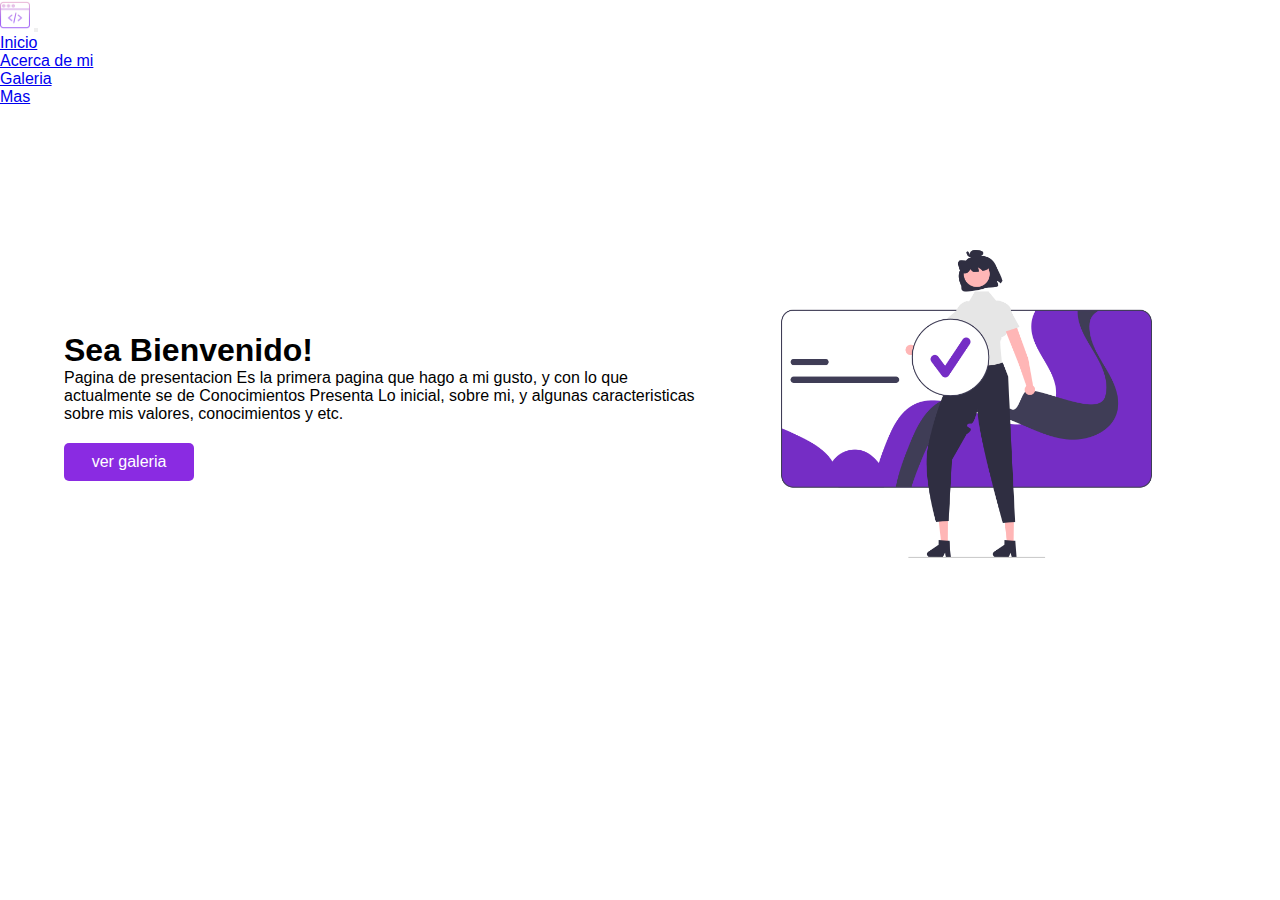
<file: index.html>
<!DOCTYPE html>
<html lang="en">
<head>
    <meta charset="UTF-8">
    <meta http-equiv="X-UA-Compatible" content="IE=edge">
    <meta name="viewport" content="width=device-width, initial-scale=1.0">
    <link rel="stylesheet" href="./static/style.css">
    <!-- CSS only -->
<link href="https://cdn.jsdelivr.net/npm/bootstrap@5.1.3/dist/css/bootstrap.min.css" rel="stylesheet" integrity="sha384-1BmE4kWBq78iYhFldvKuhfTAU6auU8tT94WrHftjDbrCEXSU1oBoqyl2QvZ6jIW3" crossorigin="anonymous">
    <title>Inicio</title>
</head>
<body> 
  
    <!--Navbar-->
    <nav class="navbar navbar-expand-lg navbar-light bg-light">
      <div class="container-fluid">
        <a class="navbar-brand" href="./index.html"><img src="./static/Imagenes/icon-code.png" width="30px"></a>
        <button class="navbar-toggler" type="button" data-bs-toggle="collapse" data-bs-target="#navbarNav" aria-controls="navbarNav" aria-expanded="false" aria-label="Toggle navigation">
          <span class="navbar-toggler-icon"></span>
        </button>
        <div class="collapse navbar-collapse" id="navbarNav">
          <ul class="navbar-nav">
            <li class="nav-item">
              <a class="nav-link active" aria-current="page" href="./index.html">Inicio</a>
            </li>
            <li class="nav-item">
              <a class="nav-link" href="./aboutme.html">Acerca de mi</a>
            </li>
            <li class="nav-item">
              <a class="nav-link" href="./galery.html">Galeria</a>
            </li>
            <li class="nav-item">
              <a class="nav-link" href="./datos.html">Mas</a>
            </li>
          </ul>
        </div>
      </div>
    </nav>  
  
    <!--Contenido principal-->
    <div class="header" header="1">
    <div class="grid">
      <div class="textos-hero  col-md-12 col-lg-6">
      <h1>Sea Bienvenido!</h1><span class="weigth-400"></span>
      <p class="Parrafo">
        Pagina de presentacion 
        Es la primera pagina que hago a mi gusto, y con lo que actualmente se de Conocimientos
        Presenta Lo inicial, sobre mi, y algunas caracteristicas sobre mis valores, conocimientos y etc.
      </p>
        <a href="./galery.html" class="cta">ver galeria</a>
    </div>
    <div class="img-hero col-md-12 col-lg-6">
      <img src="./static/Imagenes/portada.png"  class="img" alt="">
    </div>
  </div>
    <!-- JavaScript Bundle with Popper -->
<script src="https://cdn.jsdelivr.net/npm/bootstrap@5.1.3/dist/js/bootstrap.bundle.min.js" integrity="sha384-ka7Sk0Gln4gmtz2MlQnikT1wXgYsOg+OMhuP+IlRH9sENBO0LRn5q+8nbTov4+1p" crossorigin="anonymous"></script>
</body>
</html>
</file>
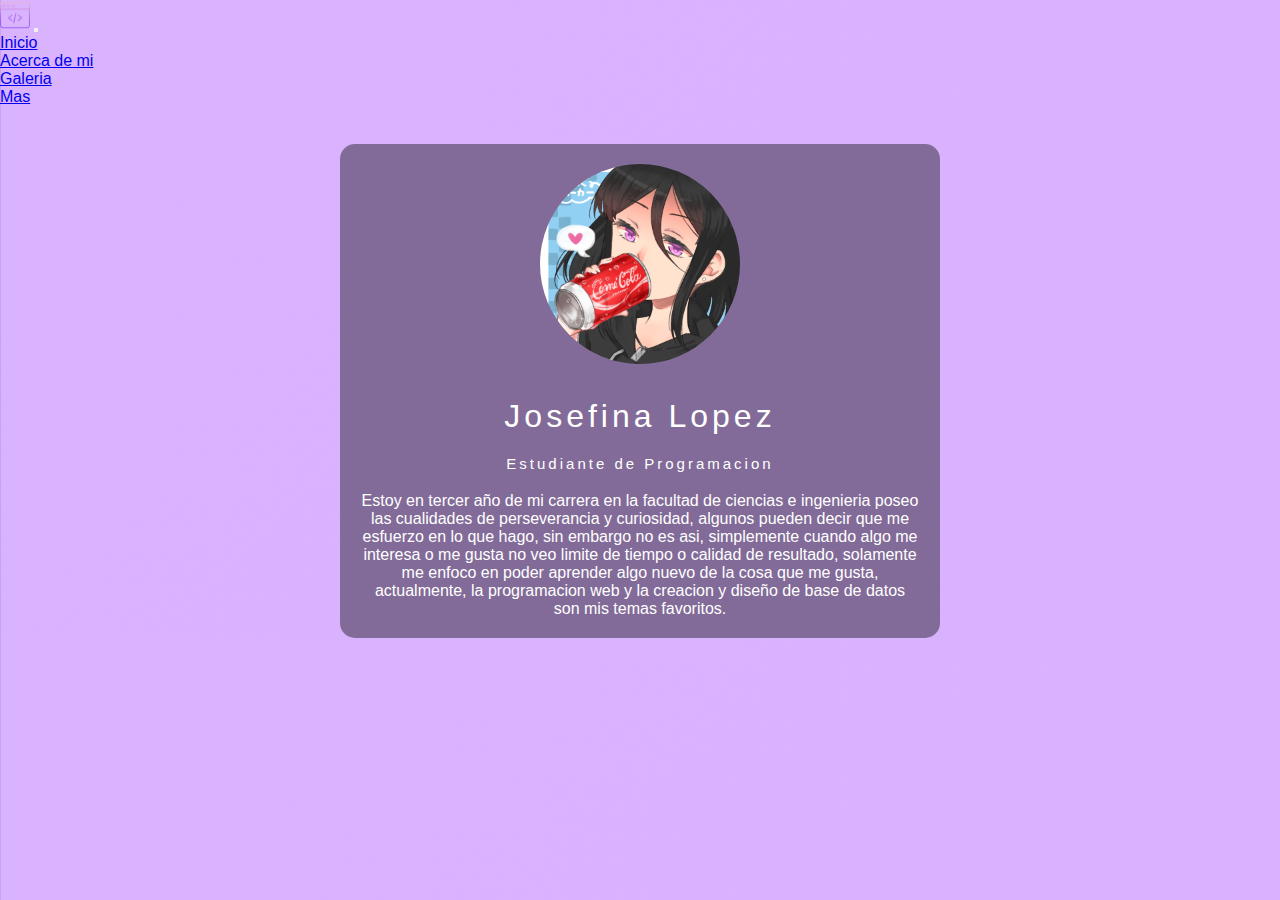
<file: aboutme.html>
<!DOCTYPE html>
<html lang="en">
<head>
    <meta charset="UTF-8">
    <meta http-equiv="X-UA-Compatible" content="IE=edge">
    <meta name="viewport" content="width=device-width, initial-scale=1.0">
    
    <!-- CSS only -->
<link href="https://cdn.jsdelivr.net/npm/bootstrap@5.1.3/dist/css/bootstrap.min.css" rel="stylesheet" integrity="sha384-1BmE4kWBq78iYhFldvKuhfTAU6auU8tT94WrHftjDbrCEXSU1oBoqyl2QvZ6jIW3" crossorigin="anonymous">
    <title>About me</title>
    <link rel="stylesheet" href="./static/style.css">
</head>
<body>

    <!--Navbar-->
    <nav class="navbar navbar-expand-lg navbar-light bg-light">
      <div class="container-fluid">
        <a class="navbar-brand" href="./index.html"><img src="./static/Imagenes/icon-code.png" width="30px"></a>
        <button class="navbar-toggler" type="button" data-bs-toggle="collapse" data-bs-target="#navbarNav" aria-controls="navbarNav" aria-expanded="false" aria-label="Toggle navigation">
          <span class="navbar-toggler-icon"></span>
        </button>
        <div class="collapse navbar-collapse" id="navbarNav">
          <ul class="navbar-nav">
            <li class="nav-item">
              <a class="nav-link active" aria-current="page" href="./index.html">Inicio</a>
            </li>
            <li class="nav-item">
              <a class="nav-link" href="./aboutme.html">Acerca de mi</a>
            </li>
            <li class="nav-item">
              <a class="nav-link" href="./galery.html">Galeria</a>
            </li>
            <li class="nav-item">
              <a class="nav-link" href="./datos.html">Mas</a>
            </li>
          </ul>
        </div>
      </div>
    </nav>  

    <!--Prueba de nuevo estilo de fondo animado XD-->
      <style>
        body{
          background-image: linear-gradient(135deg, #dab3ff,  #a287d3);
        background-size: 5000%;
        animation: animados 10s infinite; 
        }
        @keyframes animados{
          0%{
              background-position: 0% 50%;
          }
          50%{
              background-position: 100% 50%;
          }
          100%{
              background-position: 0% 100%;
          }
      }
      </style>
      <body>   
          
    <section>
      <div class="presentation">
        <img src="./static/Imagenes/perfil.png"  class="img-p" width="200" alt="">
        <h1 class="title-p">Josefina Lopez</h1>
        <h2 class="subtitle-p">Estudiante de Programacion</h2>
        <p>Estoy en tercer año de mi carrera en la facultad de ciencias e ingenieria
          poseo las cualidades de perseverancia y curiosidad, algunos pueden decir que me esfuerzo en lo que
          hago, sin embargo no es asi, simplemente cuando algo me interesa o me gusta no veo limite de tiempo 
          o calidad de resultado, solamente me enfoco en poder aprender algo nuevo de la cosa que me gusta, 
          actualmente, la programacion web y la creacion y diseño de base de datos son mis temas favoritos.
        </p>
      </div>
    </section>
  <!-- JavaScript Bundle with Popper -->
<script src="https://cdn.jsdelivr.net/npm/bootstrap@5.1.3/dist/js/bootstrap.bundle.min.js" integrity="sha384-ka7Sk0Gln4gmtz2MlQnikT1wXgYsOg+OMhuP+IlRH9sENBO0LRn5q+8nbTov4+1p" crossorigin="anonymous"></script>  
</body>
</html>
</file>
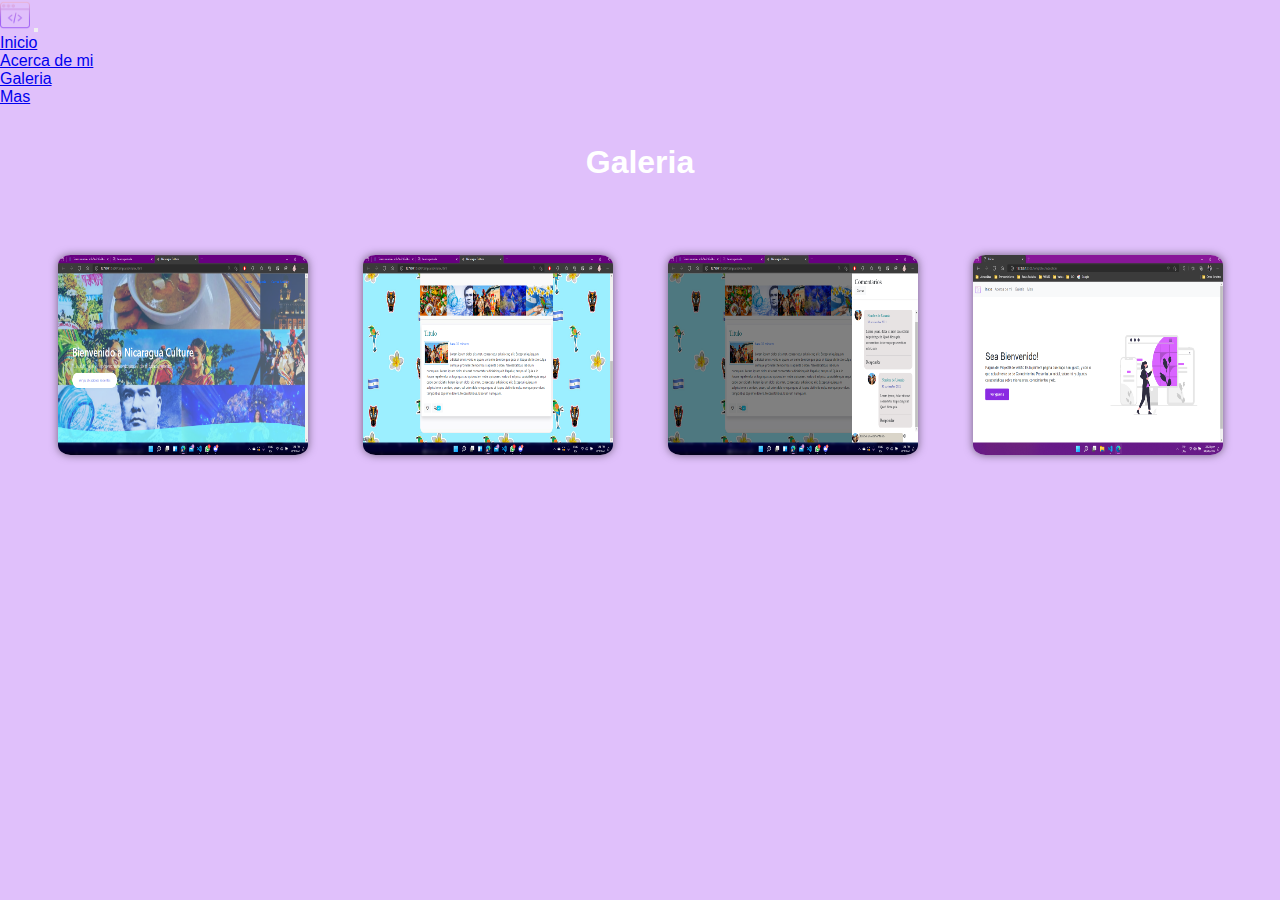
<file: galery.html>
<!DOCTYPE html>
<html lang="en">
<head>
    <meta charset="UTF-8">
    <meta http-equiv="X-UA-Compatible" content="IE=edge">
    <meta name="viewport" content="width=device-width, initial-scale=1.0">
    <!-- CSS only -->
    <link rel="stylesheet" href="./static/style.css">
<link href="https://cdn.jsdelivr.net/npm/bootstrap@5.1.3/dist/css/bootstrap.min.css" rel="stylesheet" integrity="sha384-1BmE4kWBq78iYhFldvKuhfTAU6auU8tT94WrHftjDbrCEXSU1oBoqyl2QvZ6jIW3" crossorigin="anonymous">
    <title>Galeria</title>

      <style>
          body{
            background: #e0c0fb;
          }
      </style>
</head>
<body>
    <!--Navbar-->
    <nav class="navbar navbar-expand-lg navbar-light bg-light">
        <div class="container-fluid">
          <a class="navbar-brand" href="./index.html"><img src="./static/Imagenes/icon-code.png" width="30px"></a>
          <button class="navbar-toggler" type="button" data-bs-toggle="collapse" data-bs-target="#navbarNav" aria-controls="navbarNav" aria-expanded="false" aria-label="Toggle navigation">
            <span class="navbar-toggler-icon"></span>
          </button>
          <div class="collapse navbar-collapse" id="navbarNav">
            <ul class="navbar-nav">
              <li class="nav-item">
                <a class="nav-link active" aria-current="page" href="./index.html">Inicio</a>
              </li>
              <li class="nav-item">
                <a class="nav-link" href="./aboutme.html">Acerca de mi</a>
              </li>
              <li class="nav-item">
                <a class="nav-link" href="./galery.html">Galeria</a>
              </li>
              <li class="nav-item">
                <a class="nav-link" href="./datos.html">Mas</a>
              </li>
            </ul>
          </div>
        </div>
      </nav>  
      <!--Galeria-->
      <h1 id="Titulo-g">Galeria</h1>
      <ul class="galeria">
      
        <li><a href="#img1"><img src="./static/Imagenes/port1.png"></a></li>
        <li><a href="#img2"><img src="./static/Imagenes/port2.png"></a></li>
        <li><a href="#img3"><img src="./static/Imagenes/port3.png"></a></li>
        <li><a href="#img4"><img src="./static/Imagenes/port4.png"></a></li>
      </ul>
      
      <!--Modals de galeria-->
      <div class="modal" id="img1">
        <h3> Imagen 1 </h3>
        <div class="imagen">
          <a href="#img1"><h3> << </h3></a>
          <a href=""> <img src="./static/Imagenes/port1.png"></a>
          <a href="#img2"><h3> >> </h3></a>
        </div>
        <a class="cerrar" href="">x</a>
      </div>

      <div class="modal" id="img2">
        <h3> Imagen 2 </h3>
        <div class="imagen">
          <a href="#img1"><h3> << </h3></a>
          <a href=""> <img src="./static/Imagenes/port2.png"></a>
          <a href="#img3"><h3> >> </h3></a>
        </div>
        <a class="cerrar" href="">x</a>
      </div>

        <div class="modal" id="img3">
          <h3> Imagen 3 </h3>
          <div class="imagen">
            <a href="#img2"><h3> << </h3></a>
          <a href=""> <img src="./static/Imagenes/port3.png"></a>
            <a href="#img4"><h3> >> </h3></a>
          </div>
          <a class="cerrar" href="">x</a>
        </div>

        <div class="modal" id="img4">
          <h3> Imagen 4 </h3>
          <div class="imagen">
            <a href="#img3"><h3> << </h3></a>
          <a href=""> <img src="./static/Imagenes/port4.png"></a>
            <a href="#img4"><h3> >> </h3></a>
          </div>
          <a class="cerrar" href="">x</a>
        </div>   
  <!-- JavaScript Bundle with Popper -->
<script src="https://cdn.jsdelivr.net/npm/bootstrap@5.1.3/dist/js/bootstrap.bundle.min.js" integrity="sha384-ka7Sk0Gln4gmtz2MlQnikT1wXgYsOg+OMhuP+IlRH9sENBO0LRn5q+8nbTov4+1p" crossorigin="anonymous"></script>  
</body>
</html>
</file>
<file: static/style.css>
.imagen, .galeria, .items {
  display: flex;
}

* {
  margin: 0;
  padding: 0;
  box-sizing: border-box;
  font-family: Arial, Helvetica, sans-serif;
}

div[header="1"] {
  height: 600px;
}
div[header="1"] .grid {
  padding-top: 40px;
  width: 90%;
  max-width: 1100%;
  height: 100%;
  margin: auto;
  gap: 10px;
  overflow: hidden;
  align-items: center;
}
div[header="1"] .grid .weight-400 {
  font-weight: 400;
}

/* index */
div > .Parrafo {
  margin-bottom: 20px;
}

.img-hero {
  width: 100%;
  height: auto;
  grid-column: 5/13;
}

.img {
  width: 100%;
  max-width: 400%;
}

.cta {
  width: 130px;
  background-color: blueviolet;
  color: #fff;
  display: inline-block;
  text-align: center;
  padding: 10px 0;
  border-radius: 5px;
  text-decoration: none;
}

/* Lo demas xd*/
.items {
  grid-column: 1/-1;
  width: 100%;
  min-height: 100vh;
  justify-content: space-evenly;
  align-items: center;
  flex-wrap: wrap;
  min-width: 200px;
  flex: 1;
}

.item {
  width: 25%;
  background: #fff;
  box-shadow: 0 0 9px rgba(0, 0, 0, 0.5);
  overflow: hidden;
  height: 250px;
  padding: 20px 10px;
  text-align: center;
  border-radius: 10px;
}

.texto-card {
  padding: 2px;
  text-align: start;
}

#postion {
  background: linear-gradient(#e0c0fb, #a46cc4);
  min-height: 100vh;
}
#postion .grid {
  min-height: 100vh;
}

/*  About me*/
.presentation {
  width: 600px;
  background: rgba(0, 0, 0, 0.4);
  margin: 0 auto;
  margin-top: 3%;
  padding: 20px;
  border-radius: 15px;
  color: white;
  text-align: center;
  max-width: 1000vh;
  overflow: hidden;
}

.title-p {
  /* font-size:3vw; */
  letter-spacing: 4px;
  font-weight: 100;
  margin: 30px 0 20px;
}

.subtitle-p {
  font-size: 15px;
  letter-spacing: 3px;
  font-weight: 100;
  margin-bottom: 20px;
}

.img-p {
  border-radius: 50%;
  text-align: center;
}

/*Galeria*/
#Titulo-g {
  color: white;
  text-align: center;
  padding: 3%;
}

.galeria {
  width: 100%;
  height: 100%;
  margin: auto;
  list-style: none;
  padding: 30px;
  box-sizing: border-box;
  flex-wrap: wrap;
  justify-content: space-around;
}

.galeria li {
  margin: 5px;
}

.galeria img {
  width: 250px;
  height: 200px;
  border-radius: 5%;
  box-shadow: 0 0 9px rgba(0, 0, 0, 0.5);
}

/*estilos de modal*/
.modal {
  display: none;
}

.modal:target {
  display: block;
  position: fixed;
  background: rgba(170, 56, 236, 0.726);
  top: 0;
  left: 0;
  width: 100%;
  height: 100%;
}

.modal a {
  text-decoration: none;
  padding: 2%;
}

.modal h3 {
  color: white;
  font-size: 35px;
  text-align: center;
  margin: 20px 0;
  padding: 5%;
  text-decoration: none;
}

.imagen {
  width: 100%;
  height: 40%;
  justify-content: center;
  align-items: center;
}

.img a {
  color: #ffff;
  font-size: 40px;
  text-decoration: none;
  margin: 0 10px;
}

.img a:nth-child(2) {
  margin: 0;
  height: 100%;
  flex-shrink: 2;
}

.imagen img {
  width: 600px;
  border-radius: 2%;
  height: 250%;
  max-width: 100%;
  box-shadow: 0 0 9px rgba(0, 0, 0, 0.5);
  box-sizing: border-box;
}

.cerrar {
  display: block;
  width: 25px;
  height: 25px;
  margin: auto;
  text-align: center;
  text-decoration: none;
  font-size: 50px;
  color: #f8f4f4;
  padding: 5px;
  border-radius: 50%;
  line-height: 200px;
}

/* Responsivo*/
@media screen and (max-width: 800px) {
  .grid {
    grid-gap: 30px;
  }

  .img-hero, .textos-hero {
    grid-column: 1/-1;
  }

  .img-hero {
    text-align: center;
    height: auto;
  }

  .texto-hero {
    margin-top: 40px;
  }

  .item {
    width: 70%;
    margin: 15px 0;
    height: auto;
    padding: 10px 0;
  }

  .presentation {
    width: 400px;
  }
}
@media screen and (min-width: 800px) {
  div[header="1"] .grid {
    display: flex;
    justify-content: space-between;
    padding-top: 0;
  }
}
</file>
